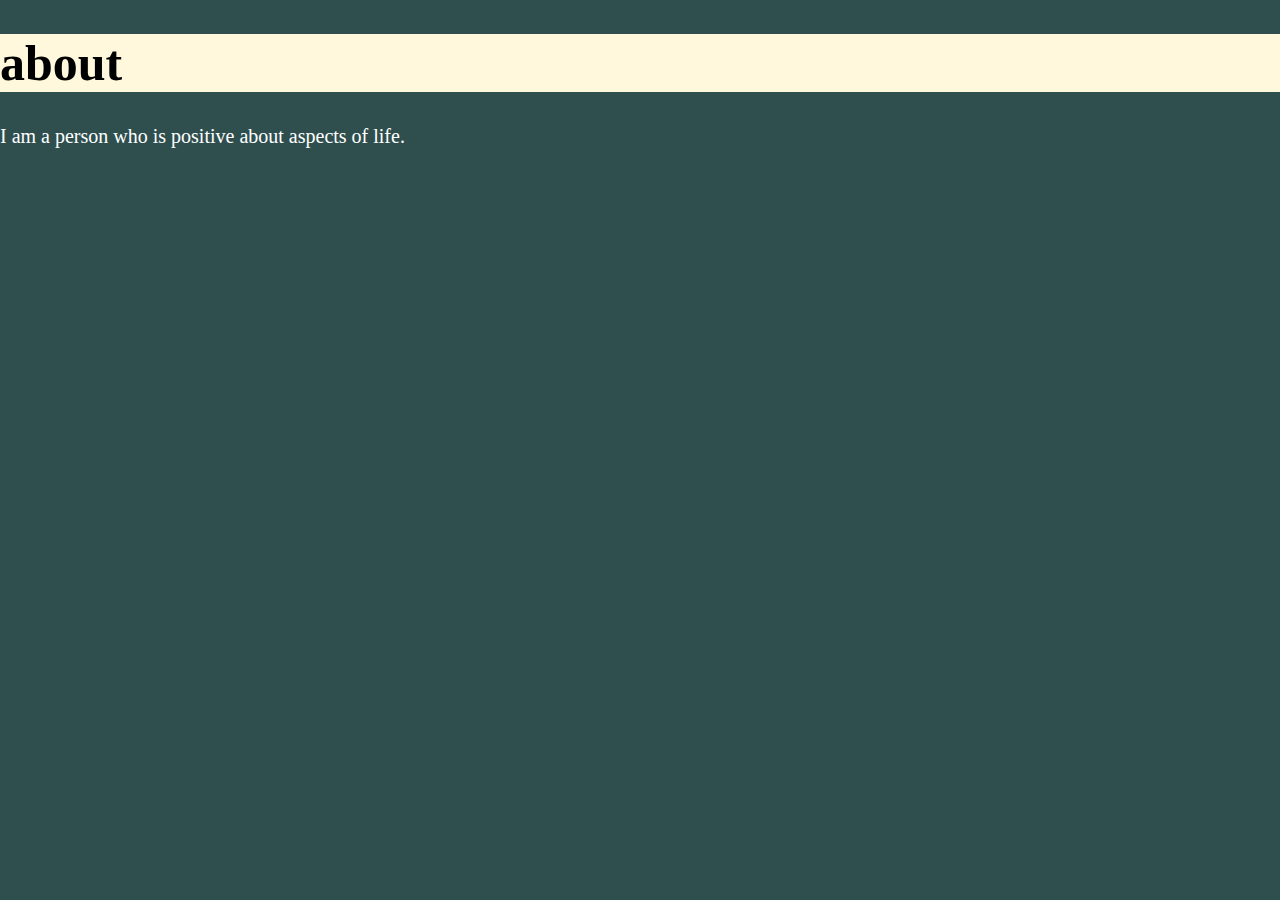
<file: Pages/about.html>
<!DOCTYPE html>
<html>
    <head>
        <title>about</title>
        <link rel="stylesheet" href="../Styles/about.css"/>
    </head>
    <style>
        body{
            background-color: darkslategray;
            color: beige;
            box-sizing: border-box;
            margin: 0px;
        }
        h1{
            color: black;
            font-size: 50px;
        }
        p{
            color: white;
            font-size: 20px;
        }


    </style>


    <body>
        <h1>about</h1>
        <p>I am a person who is positive about aspects of life. </p>
    </body>
</html>
</file>
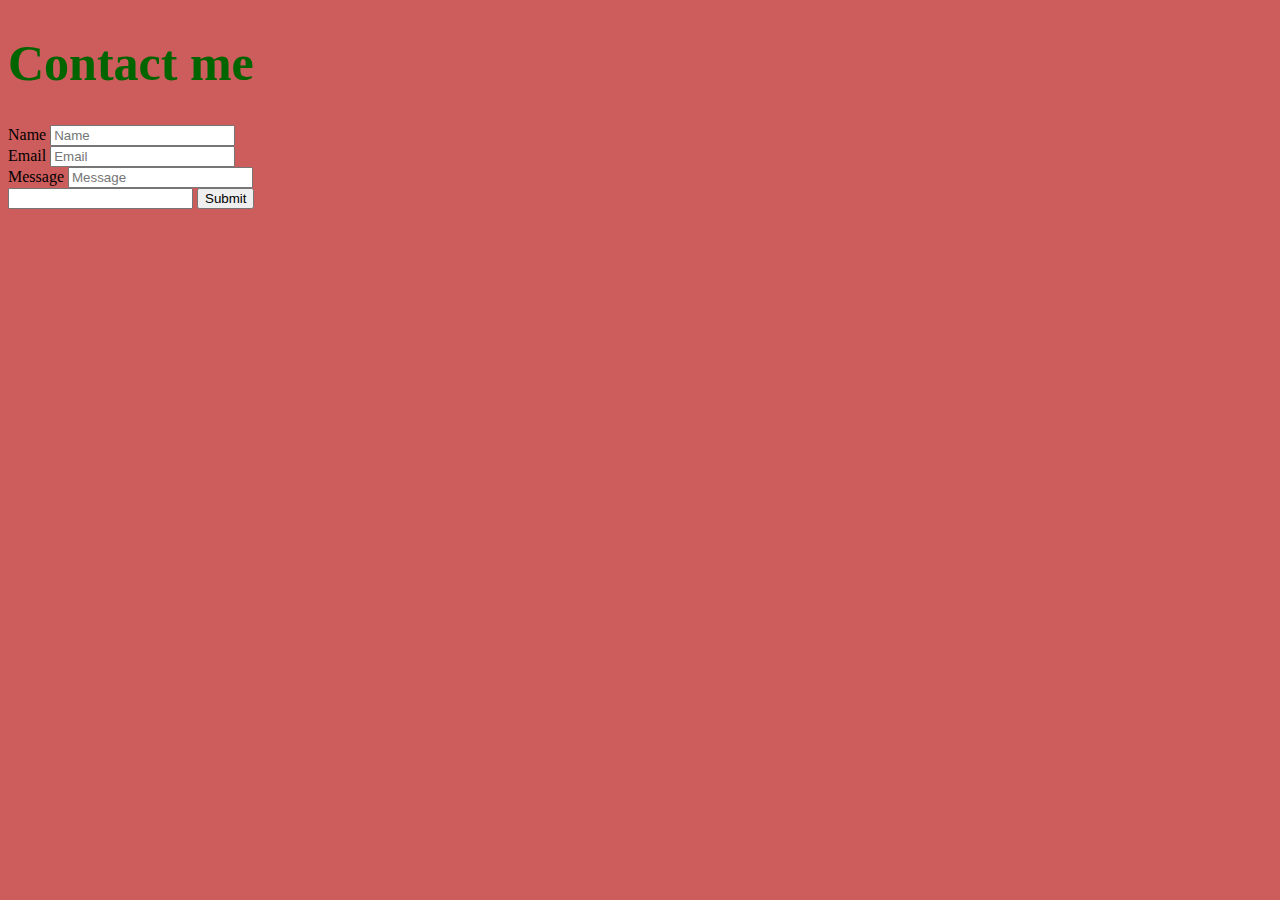
<file: Pages/contacts.html>
<!DOCTYPE html>
<html>
    <head>
        <title>Contact me</title>
        <link rel="stylesheet" href="../Styles/contacts.css"/>
    </head>
    <style>
        body{
            background-color: indianred;
            box-sizing: border-box;
            color: black;
        }
        h1{
          color:darkgreen;
          font-size: 50px;
        }
        p{
            color: black;
            font-size: 30px;
        }


    </style>
    <body>
        <h1> Contact me</h1>
        <form>
            <label> Name</label>
            <input placeholder="Name"/><br> 

            <label> Email</label>
            <input placeholder="Email"/><br>
            
            <label> Message</label>
            <input placeholder="Message"/><br>

        <input/>
        <button>Submit</button>
        </form>
    </body>
</html>
</file>
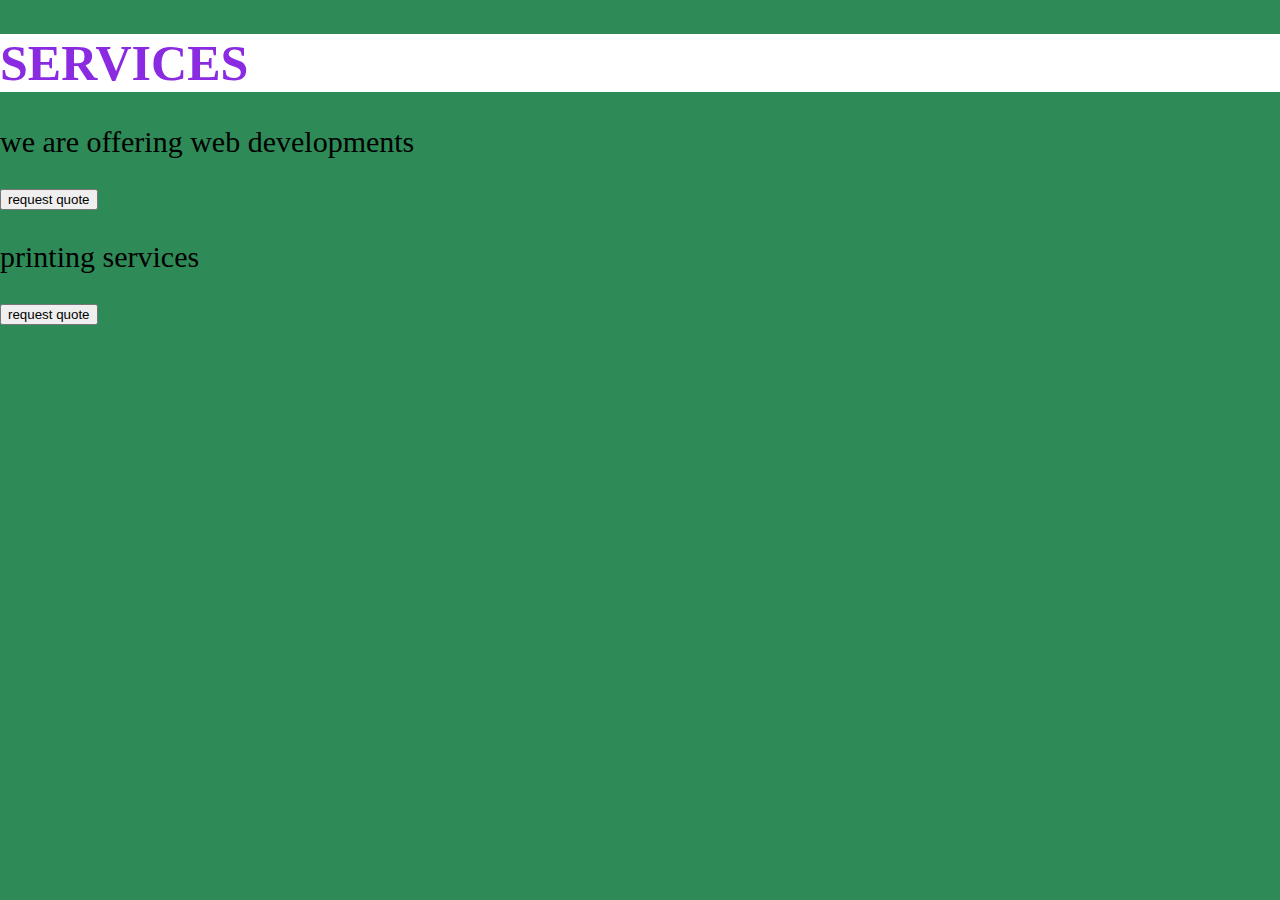
<file: Pages/services.html>
<!DOCTYPE html>
<html>
    <head>
        <title>services</title>
        <link rel="stylesheet" href="../Styles/services.css"/>
    </head>
    <style>
        body{
            margin: 0px;
            box-sizing: border-box;
            background-color: seagreen ;
            color: blueviolet;
    
        }
        h1{
            color:diy;
            font-size: 50px;
    
        }
        p{
            color: black;
            font-size: 30px;
        }

    </style>
    <body>
        <h1> SERVICES </h1>

        <div>
            <p>we are offering web developments</p>
            <button>request quote</button>
        </div>
        <div>
            <p>printing services </p>
            <button>request quote</button>
        </div>
    
    </body>
</html>
</file>
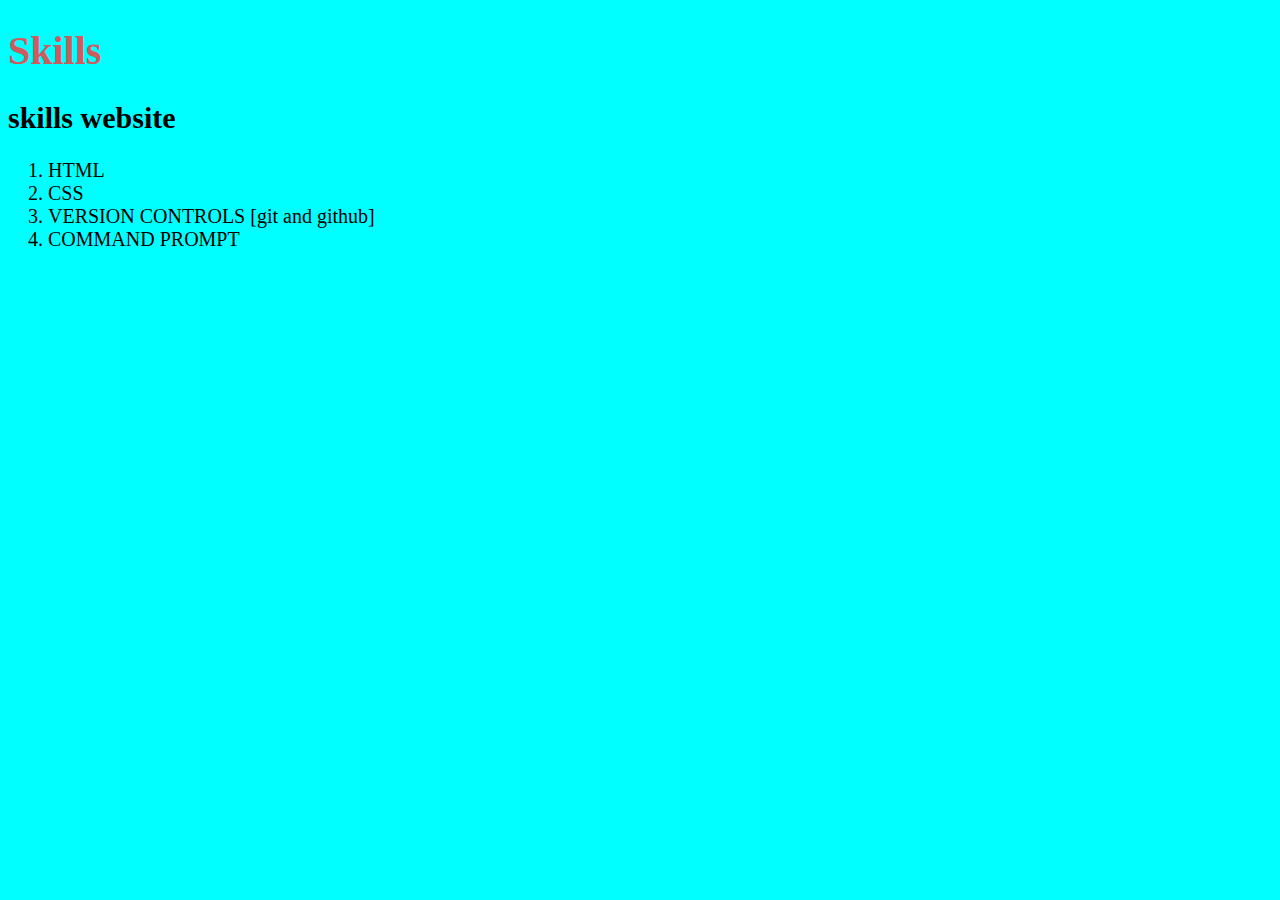
<file: Pages/skills.html>
<!DOCTYPE html>
<html>
    <head>
        <title>skills</title>
        <link rel="stylesheet" href="../Styles/skills.css"/>
    </head>
    <style>
        body{
            background-color: aqua;
            color: black;
            box-sizing: border-box;
            font-size: 20px;
        }
        h1{
            color: indianred;
        
        }
        p{
            color: chocolate;
            font-size: 20px;
        }

    </style>
    <body>
        <h1>Skills</h1>
        <h2>skills website</h2>

        <ol>
            <li> HTML</li>
            <li> CSS</li>
            <li> VERSION CONTROLS [git and github]</li>
            <li>COMMAND PROMPT</li>
        </ol>
    </body>
</html>
</file>
<file: Styles/about.css>
h1{
    background-color: cornsilk;
    color: black;
}
</file>
<file: Styles/contacts.css>
h1{
    background-color: indianred;
    color: darkgreen;
}
</file>
<file: Styles/services.css>
h1{
    background-color:white;
    

    
}
</file>
<file: Styles/skills.css>
h1{
    background-color: aqua;
    color: brown;
}
</file>
